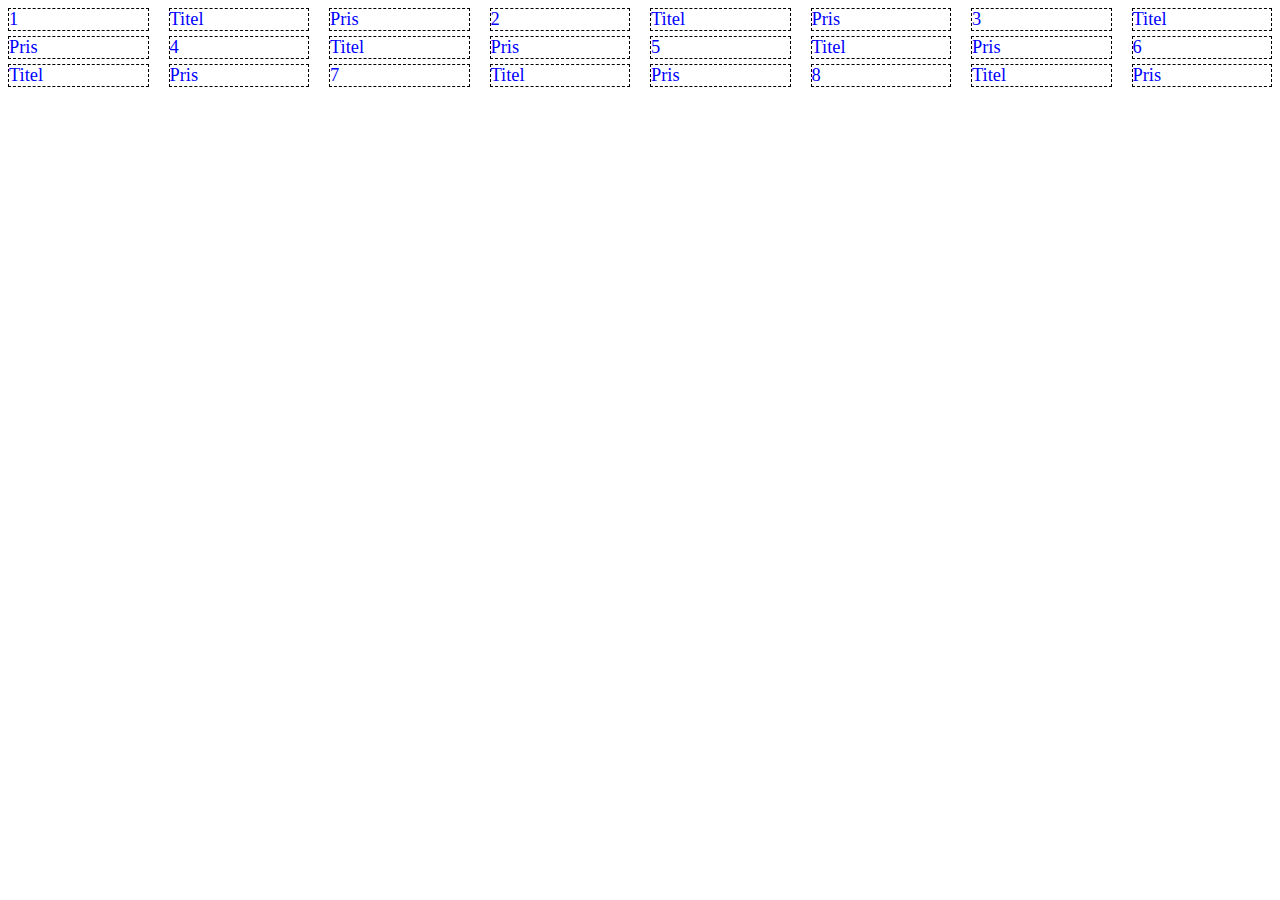
<file: grid.html>
<!DOCTYPE html>
<html lang="en">
<head>
    <meta charset="UTF-8">
    <meta http-equiv="X-UA-Compatible" content="IE=edge">
    <meta name="viewport" content="width=device-width, initial-scale=1.0">
    <link rel="stylesheet" href="css/grid.css">
    <title>Document</title>
</head>
<body>
    <div class="grid-container">
        <div class="grid-product-a">1</div>
        <div class="grid-title-b">Titel</div>
        <div class="grid-price-c">Pris</div>

        <div class="grid-product-d">2</div>
        <div class="grid-title-e">Titel</div>
        <div class="grid-price-f">Pris</div>

        <div class="grid-product-g">3</div>
        <div class="grid-title-h">Titel</div>
        <div class="grid-price-i">Pris</div>

        <div class="grid-product-j">4</div>
        <div class="grid-title-k">Titel</div>
        <div class="grid-price-l">Pris</div>

        <div class="grid-product-m">5</div>
        <div class="grid-title-n">Titel</div>
        <div class="grid-price-o">Pris</div>

        <div class="grid-product-p">6</div>
        <div class="grid-title-q">Titel</div>
        <div class="grid-price-r">Pris</div>

        <div class="grid-product-s">7</div>
        <div class="grid-title-t">Titel</div>
        <div class="grid-price-u">Pris</div>

        <div class="grid-product-v">8</div>
        <div class="grid-title-x">Titel</div>
        <div class="grid-price-y">Pris</div>
    </div>
</body>
</html>
</file>
<file: css/grid.css>
.grid-container {
    display: grid;
    gap: 5px;
    grid-column-gap: 20px;
    grid-template-areas:
    "a1 a1 b1 b1 c1 c1 d1 d1"
    "a2 a3 b2 b3 c2 c3 d2 d3"
    "e1 e1 f1 f1 g1 g1 h1 h1"
    "e2 e3 f2 f3 g2 g3 h2 h3"
    
}

.grid-container img {
    display: block;
    width: 100%;
    height: auto;
  }

.grid-container > div {
    border: 1px dashed black;
}

/* PRODUCT 1 */
.product-a1 {
    grid-area: a1;
}

.title-a2 {
    grid-area: a2;
}

.price-a3 {
    grid-area: a3;
}

/* PRODUCT 2 */
.product-b1 {
    grid-area: b1;
}

.title-b2 {
    grid-area: b2;
}

.price-b3 {
    grid-area: b3;
}

/* PRODUCT 3 */
.product-c1 {
    grid-area: c1;
}

.title-c2 {
    grid-area: c2;
}

.price-c3 {
    grid-area: c3;
}

/* PRODUCT 4 */
.product-d1 {
    grid-area: d1;
}

.title-d2 {
    grid-area: d2;
}

.price-d3 {
    grid-area: d3;
}

/* PRODUCT 5 - SECOND ROW */
.product-e1 {
    grid-area: e1;
}

.title-e2 {
    grid-area: e2;
}

.price-e3 {
    grid-area: e3;
}

/* PRODUCT 6 - SECOND ROW */
.product-f1 {
    grid-area: f1;
}

.title-f2 {
    grid-area: f2;
}

.price-f3 {
    grid-area: f3;
}

/* PRODUCT 7 - SECOND ROW */
.product-g1 {
    grid-area: g1;
}

.title-g2 {
    grid-area: g2;
}

.price-g3 {
    grid-area: g3;
}

/* PRODUCT 8 - SECOND ROW */
.product-h1 {
    grid-area: h1;
}

.title-h2 {
    grid-area: h2;
}

.price-h3 {
    grid-area: h3;
}

/* STYLING */
.price-a3, 
.price-b3, 
.price-c3, 
.price-d3, 
.price-e3, 
.price-f3, 
.price-g3, 
.price-h3 {
    text-align: right;
}

.grid-container div:not(.product-a1, .product-b1, .product-c1, .product-d1, .product-e1, .product-f1, .product-g1, .product-h1) {
    color: blue;
    font-size: 1.15em;
}

/* @media screen and (max-width: 575px) {
    .grid-container {
        display: grid;
        width: 210px;
        margin-left: auto;
        margin-right: auto;
        gap: 5px;
        grid-column-gap: 5px;
        grid-template-areas:
        "a a"
        "b c"
        "d d"
        "e f"
        "g g"
        "h i"
        "j j"
        "k l"
        "m m"
        "n o"
        "p p"
        "q r"
        "s s"
        "t u"
        "v v"
        "xa xb"
    }
} */
</file>
